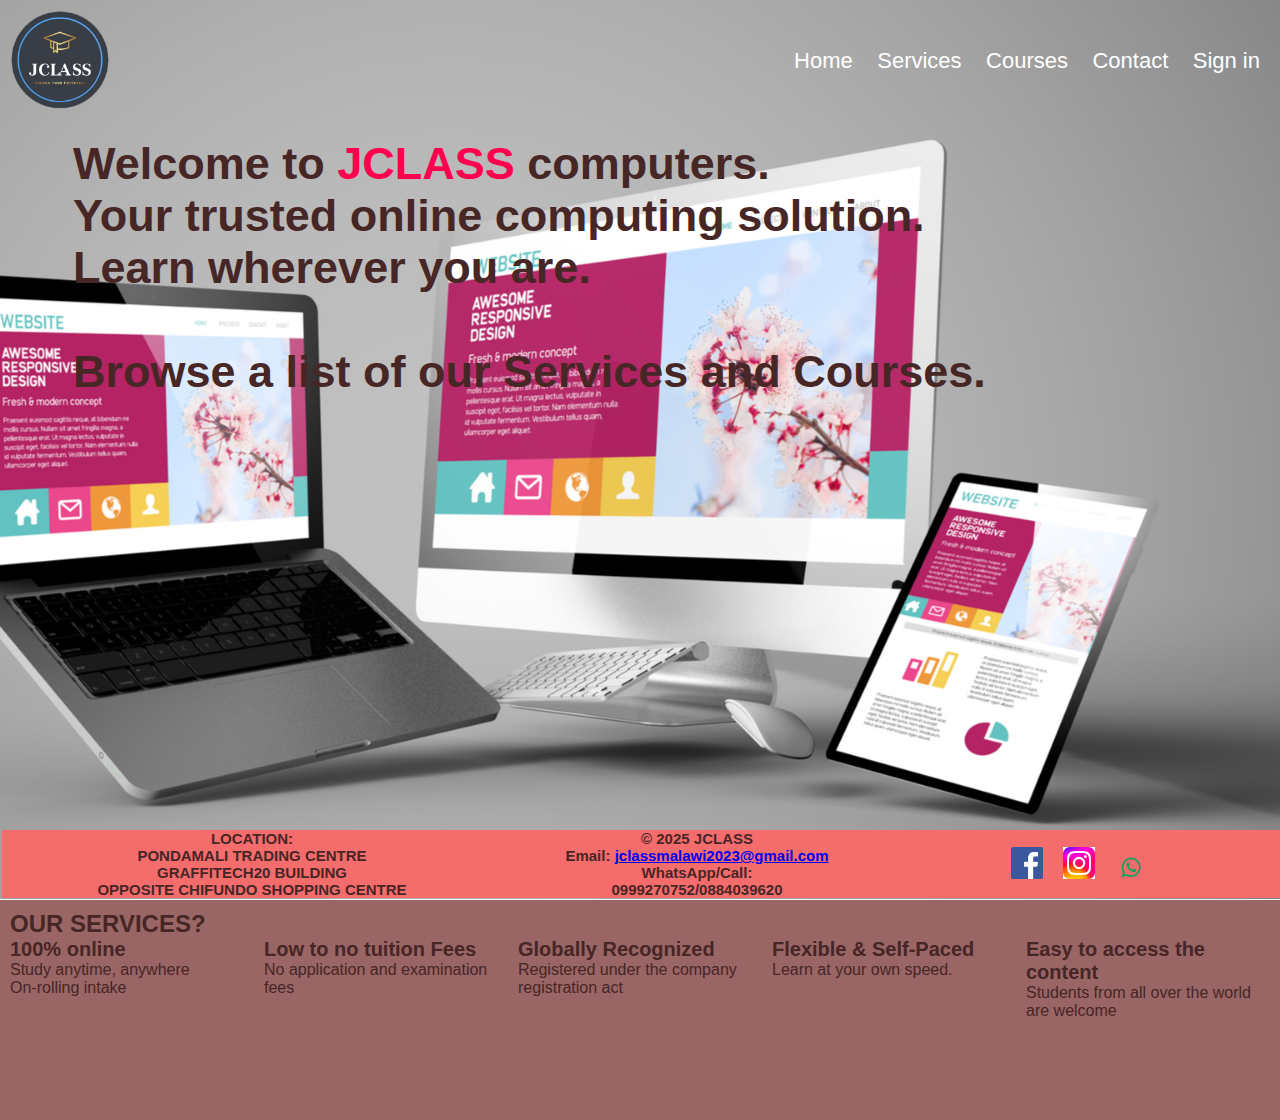
<file: index.html>
<!DOCTYPE html>
<html lang="eng">
<head>
  <meta charset="UTF-8">
  <meta http-euiv="X-UA-compatible" content="IE=ege">
  <meta name="viewpoint" content="width=device-width, initial-scale=1.0">
  <title>Personal Portfolio for JCLASS</title>
  <link rel="stylesheet" href="index.css">

</head>
<body>
<div id="header">
  <div class="container">
    <nav>
      <a href="index.html">
      <img src="images/jclass.png" class="logo"></a>
      <ul>
        <li><a href="index.html">Home</a></li>
        
        <li><a href="services.html">Services</a></li>
        <li><a href="courses.html">Courses</a></li>
        <li><a href="contact.html">Contact</a></li>
        <li><a href="signin.html">Sign in</a></li>
      </ul>
    </nav>
    <div class="header-text">
      <h1>Welcome to <span>JCLASS</span> computers. </br> 
        Your trusted online computing solution.</br>
        Learn wherever you are.</br>
        </br><p>Browse a list of our Services and Courses.</p>
      </h1>

    </div>
  </div>
</div>

<section class="our-services">
    <div class="container">
        <h2>OUR SERVICES?</h2>
        <div class="feature-grid">
            <div class="feature-card">
                <h3>100% online </h3>
                <p>Study anytime, anywhere </br> On-rolling intake</p>
          </div>
            <div class="feature-card">
                <h3>Low to no tuition Fees</h3>
                <p>No application and examination fees</p>
            </div>
            <div class="feature-card">
                <h3>Globally Recognized</h3>
                <p>Registered under the company registration act</p>
            </div>
            <div class="feature-card">
                <h3>Flexible & Self-Paced</h3>
                <p>Learn at your own speed.</p>
            </div>
            <div class="feature-card">
                <h3>Easy to access the content</h3>
                <p>Students from all over the world are welcome</p>
            </div>
        </div>
    </div>
    </section>

    <footer>
  <div class="index-footer">
    <div class="location">
      <p>LOCATION:
      </br>PONDAMALI TRADING CENTRE
    </br>GRAFFITECH20 BUILDING
      </br>OPPOSITE CHIFUNDO SHOPPING CENTRE</p>
    </div>

    <div class="contact">
      <p>&copy 2025 JCLASS</p>
      <p>Email: <a href="mailto:jclassmalawi2023@gmail.com">jclassmalawi2023@gmail.com</a></P>
      <p>WhatsApp/Call: </br>0999270752/0884039620</p>
    </div>

    <div class="social-media">
        <a href="https://facebook.com/" target="_blank" title="Facebook">
          <img src="images/facebook.png" alt="Facebook">
        </a>
        <a href="https://instagram.com/" target="_blank" title="Instagram">
          <img src="images/instagram.jpeg" alt="Instagram">
        </a>
        <a href="https://wa.me/265999270752" target="_blank" title="WhatsApp">
          <img src="images/whatsapp.png" alt="WhatsApp">
        </a>
      </div>
  </div>
</footer>
</body>

</html>
</file>
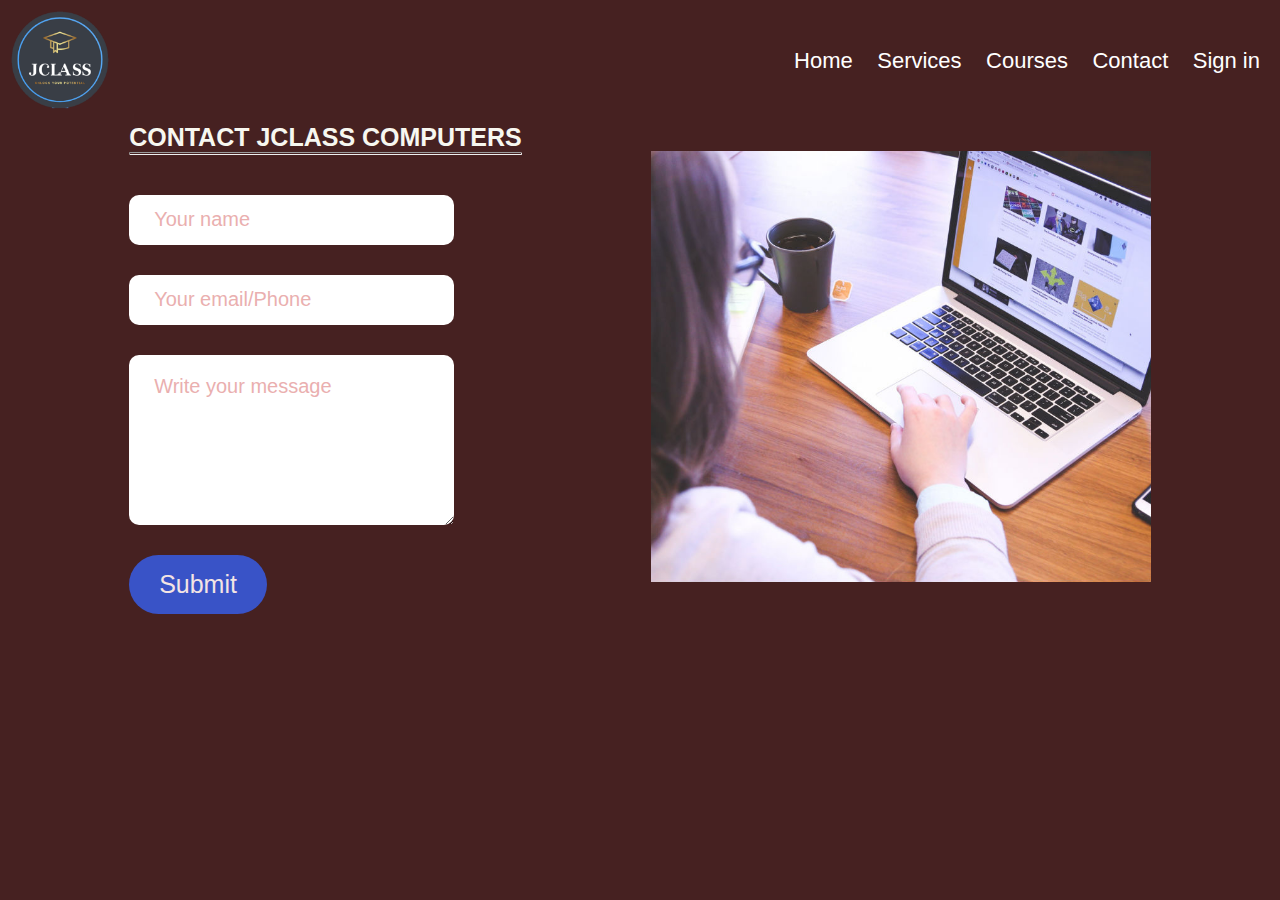
<file: contact.html>
<!DOCTYPE html>
<html lang="eng">
<head>
  <meta charset="UTF-8">
  <meta http-euiv="X-UA-compatible" content="IE=ege">
  <meta name="viewpoint" content="width=device-width, initial-scale=1.0">
  <title>Personal Portfolio for JCLASS</title>
  <link rel="stylesheet" href="contact.css">

</head>
<body>
<div id="header">
  <div class="container">
    <nav>
      <a href="index.html">
      <img src="images/jclass.png" class="logo"></a>
      <ul>
        <li><a href="index.html">Home</a></li>
        <li><a href="services.html">Services</a></li>
        <li><a href="courses.html">Courses</a></li>
        <li><a href="contact.html">Contact</a></li>
        <li><a href="signin.html">Sign in</a></li>
      </ul>
    </nav>
  </div>
</div>

<div class="contact-details">
  <form action="https://formsubmit.co/5a1fc20547fa49f9110902e9e44b8e73" method="post" class="contact-left">
  <div class ="contact-left-title">
  <h2> CONTACT JCLASS COMPUTERS</h2>
<hr>
</div>
<input type="text" name="name" placeholder="Your name" class="contact-inputs" required>
<input type="text" name="phonenumber" placeholder="Your email/Phone" class="contact-inputs" required>
<textarea name="message" placeholder="Write your message" class="contact-inputs" required></textarea>
<button type="submit">Submit</button>
</form>
<div class="contact-right">
<img src="images/coverpage2.jpg">
</div>
</div>
</body>
</html>
</file>
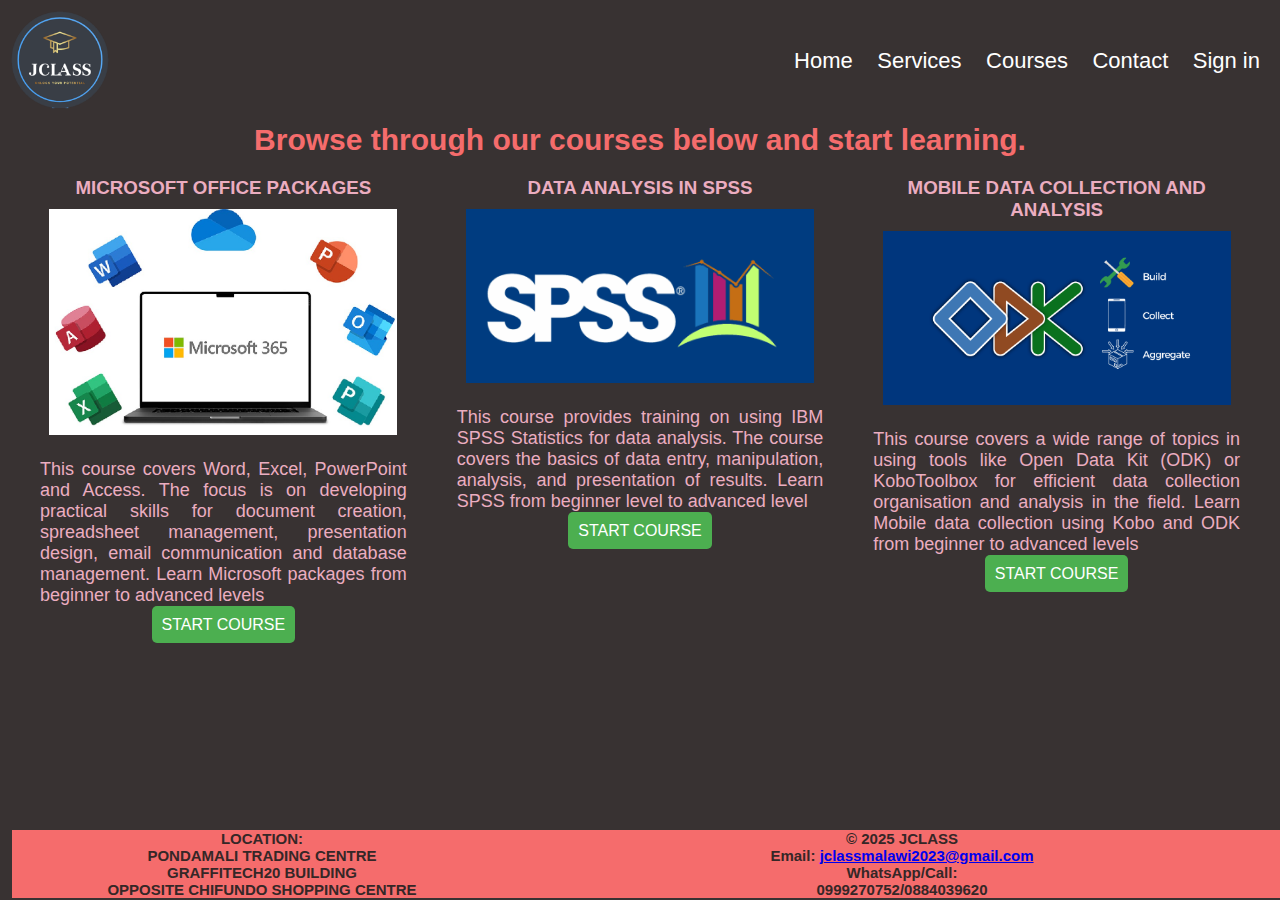
<file: courses.html>
<!DOCTYPE html>
<html lang="eng">
<head>
  <meta charset="UTF-8">
  <meta http-euiv="X-UA-compatible" content="IE=ege">
  <meta name="viewpoint" content="width=device-width, initial-scale=1.0">
  <title>Personal Portfolio for JCLASS</title>
  <link rel="stylesheet" href="courses.css">

</head>
<body>
<div id="header">
  <div class="container">
    <nav>
      <a href="index.html">
      <img src="images/jclass.png" class="logo"></a>
      <ul>
        <li><a href="index.html">Home</a></li>
        <li><a href="services.html">Services</a></li>
        <li><a href="courses.html">Courses</a></li>
        <li><a href="contact.html">Contact</a></li>
         <li><a href="signin.html">Sign in</a></li>
      </ul>
    </nav>
  
  <h1 class="courses-page">Browse through our courses below and start learning.</h1>
<div class="courses-outline">

  <div class="microsoft-courses">
    <h3>MICROSOFT OFFICE PACKAGES</h3>
    <img src="images/microsoft-thumbnail.png" class="course-thumbnail">
    <p class="course-description">This course covers Word, Excel, PowerPoint and Access. 
      The focus is on developing practical skills for document creation, spreadsheet management, 
      presentation design, email communication and database management. 
      Learn Microsoft packages from beginner to advanced levels</p>
      <a href="courses/microsoft.html" class="buttons">START COURSE</a>
  </div>
  <div class="microsoft-courses">
    <h3>DATA ANALYSIS IN SPSS</h3>
    <img src="images/spss-thumbnail.png">
    <p class="course-description">This course provides training on using IBM SPSS Statistics for data analysis. 
      The course covers the basics of data entry, manipulation, analysis, and presentation of results.
      Learn SPSS from beginner level to advanced level</p>
      <a href="courses/spss.html" class="buttons">START COURSE</a>
  </div>
  <div class="microsoft-courses">
    <h3>MOBILE DATA COLLECTION AND ANALYSIS</h3>
    <img src="images/mobile-thumbnail.png" class="course-thumbnail">
    <p class="course-description">This course covers a wide range of topics in using tools like Open Data Kit (ODK) 
      or KoboToolbox for efficient data collection organisation and analysis in the field. 
      Learn Mobile data collection using Kobo and ODK from beginner to advanced levels</p>
    <a href="courses/mobile.html" class="buttons">START COURSE</a>
  </div>
  
</div>


    <footer>
<div class="courses-footer">
  <div class="location">
    <p>LOCATION:
    </br>PONDAMALI TRADING CENTRE
  </br>GRAFFITECH20 BUILDING
    </br>OPPOSITE CHIFUNDO SHOPPING CENTRE</p>
  </div>
  <div class="contact">
  <p>&copy 2025 JCLASS</p>
  <p>Email: <a href="mailto:jclassmalawi2023@gmail.com">jclassmalawi2023@gmail.com</a></P>
  <p>WhatsApp/Call: </br>0999270752/0884039620</p>
</div>

</div>
</footer>
<script>
  // Select all course buttons
  document.querySelectorAll('.buttons').forEach(function(btn) {
    btn.addEventListener('click', function(e) {
      if(localStorage.getItem('signedIn') !== 'true') {
        e.preventDefault();
        window.location.href = "signin.html";
      }
      // If signed in, allow normal navigation
    });
  });
</script>
</body>
</html>
</file>
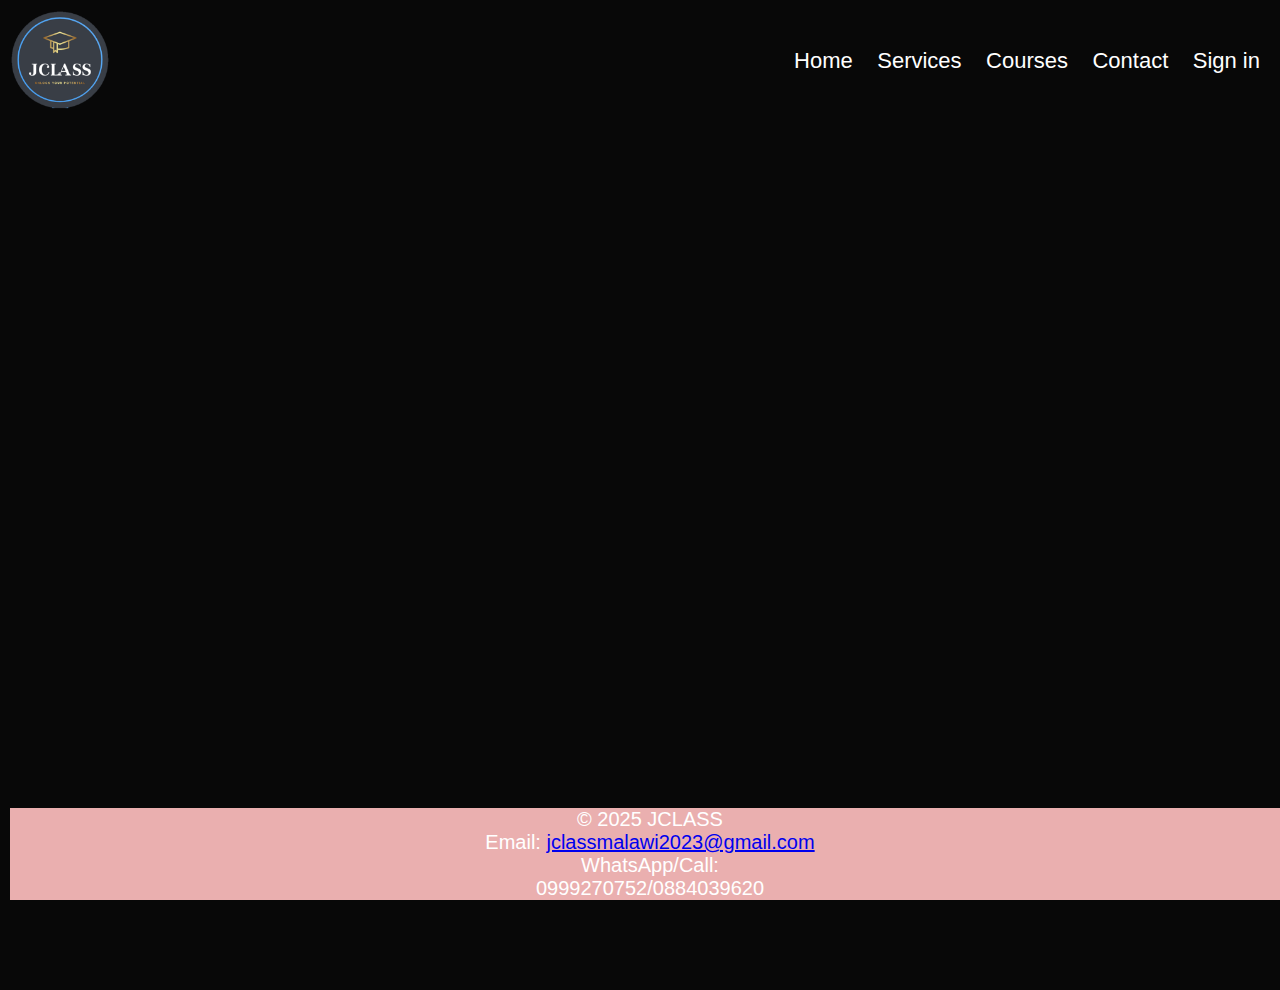
<file: services.html>
<!DOCTYPE html>
<html lang="eng">
<head>
  <meta charset="UTF-8">
  <meta http-euiv="X-UA-compatible" content="IE=ege">
  <meta name="viewpoint" content="width=device-width, initial-scale=1.0">
  <title>Personal Portfolio for JCLASS</title>
  <link rel="stylesheet" href="services.css">

</head>
<body>
<div id="header">
  <div class="container">
    <nav>
      <a href="index.html">
      <img src="images/jclass.png" class="logo"></a>
      <ul>
        <li><a href="index.html">Home</a></li>
        <li><a href="services.html">Services</a></li>
        <li><a href="courses.html">Courses</a></li>
        <li><a href="contact.html">Contact</a></li>
         <li><a href="signin.html">Sign in</a></li>
      </ul>
    </nav>

    <footer>
<div class="footer">
  <p>&copy 2025 JCLASS</p>
  <p>Email: <a href="mailto:jclassmalawi2023@gmail.com">jclassmalawi2023@gmail.com</a></P>
  <p>WhatsApp/Call: </br>0999270752/0884039620</p>
</div>
</footer>
</file>
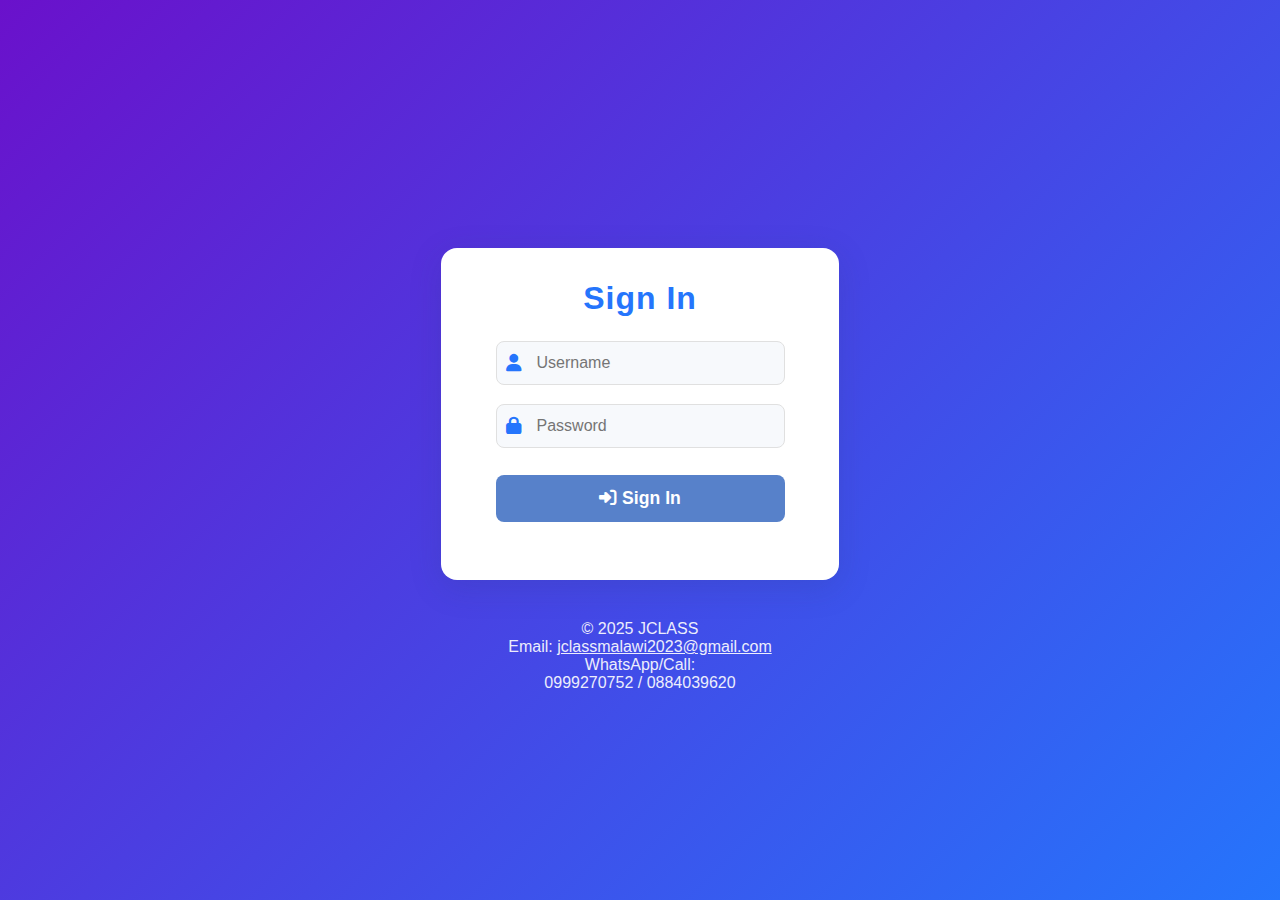
<file: signin.html>
<!DOCTYPE html>
<html lang="en">
<head>
  <meta charset="UTF-8">
  <meta http-equiv="X-UA-Compatible" content="IE=edge">
  <meta name="viewport" content="width=device-width, initial-scale=1.0">
  <title>Sign In | JCLASS Portfolio</title>
  <link rel="stylesheet" href="signin.css">
  <!-- Google Fonts for modern look -->
  <link href="https://fonts.googleapis.com/css2?family=Roboto:wght@400;700&display=swap" rel="stylesheet">
  <!-- Font Awesome for icons -->
  <link rel="stylesheet" href="https://cdnjs.cloudflare.com/ajax/libs/font-awesome/6.4.2/css/all.min.css">
  
</head>
<body>
  <div class="signin-container">
    <h2>Sign In</h2>
    <form id="signinForm">
      <div class="signin-form-group">
        <i class="fa fa-user"></i>
        <input type="text" id="username" placeholder="Username" required>
      </div>
      <div class="signin-form-group">
        <i class="fa fa-lock"></i>
        <input type="password" id="password" placeholder="Password" required>
      </div>
      <button type="submit"><i class="fa fa-sign-in-alt"></i> Sign In</button>
    </form>
    <p id="errorMsg"></p>
  </div>
  <div class="footer">
    <p>&copy; 2025 JCLASS</p>
    <p>Email: <a href="mailto:jclassmalawi2023@gmail.com">jclassmalawi2023@gmail.com</a></p>
    <p>WhatsApp/Call: <br>0999270752 / 0884039620</p>
  </div>
  <script>
    document.getElementById('signinForm').onsubmit = function(e) {
      e.preventDefault();
      const username = document.getElementById('username').value;
      const password = document.getElementById('password').value;
      if(username === "user" && password === "pass123") {
        localStorage.setItem('signedIn', 'true');
        window.location.href = "courses.html";
      } else {
        document.getElementById('errorMsg').textContent = "Invalid credentials!";
      }
    }
  </script>
</body>
</html>
</file>
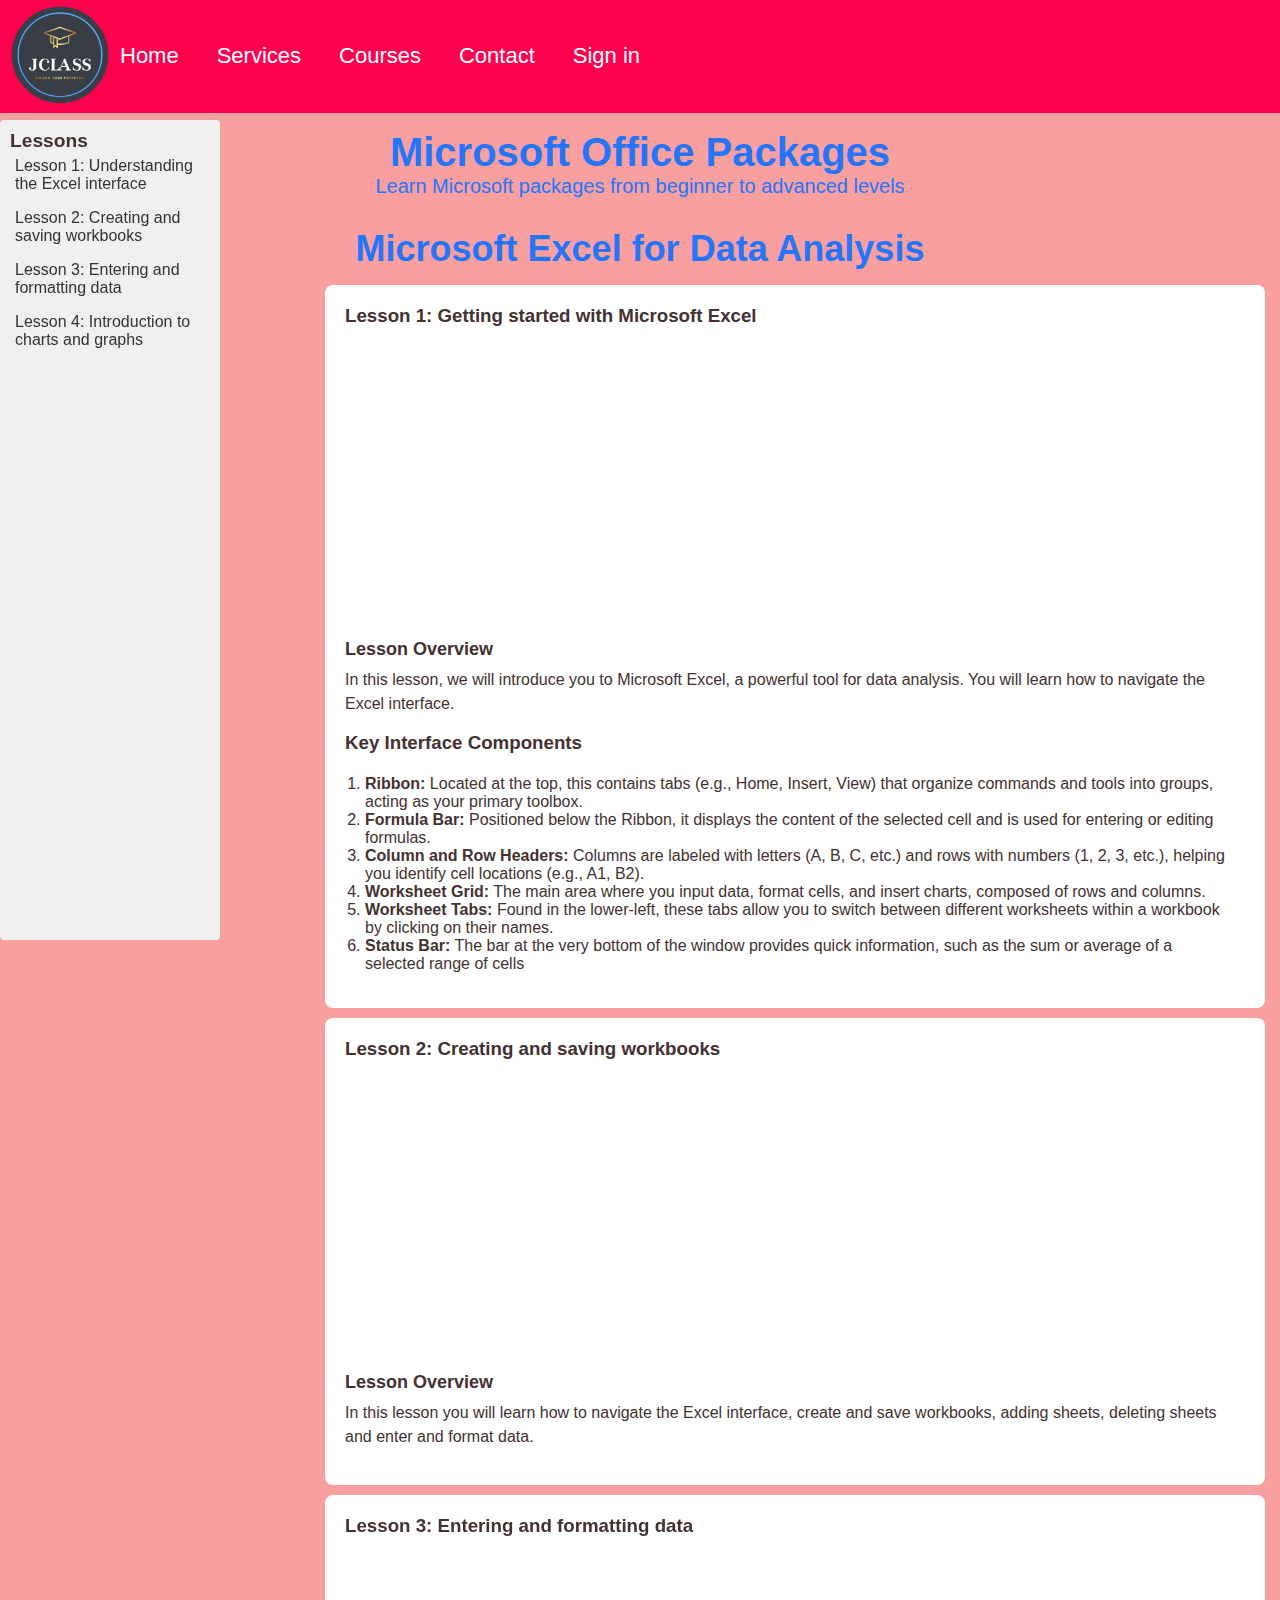
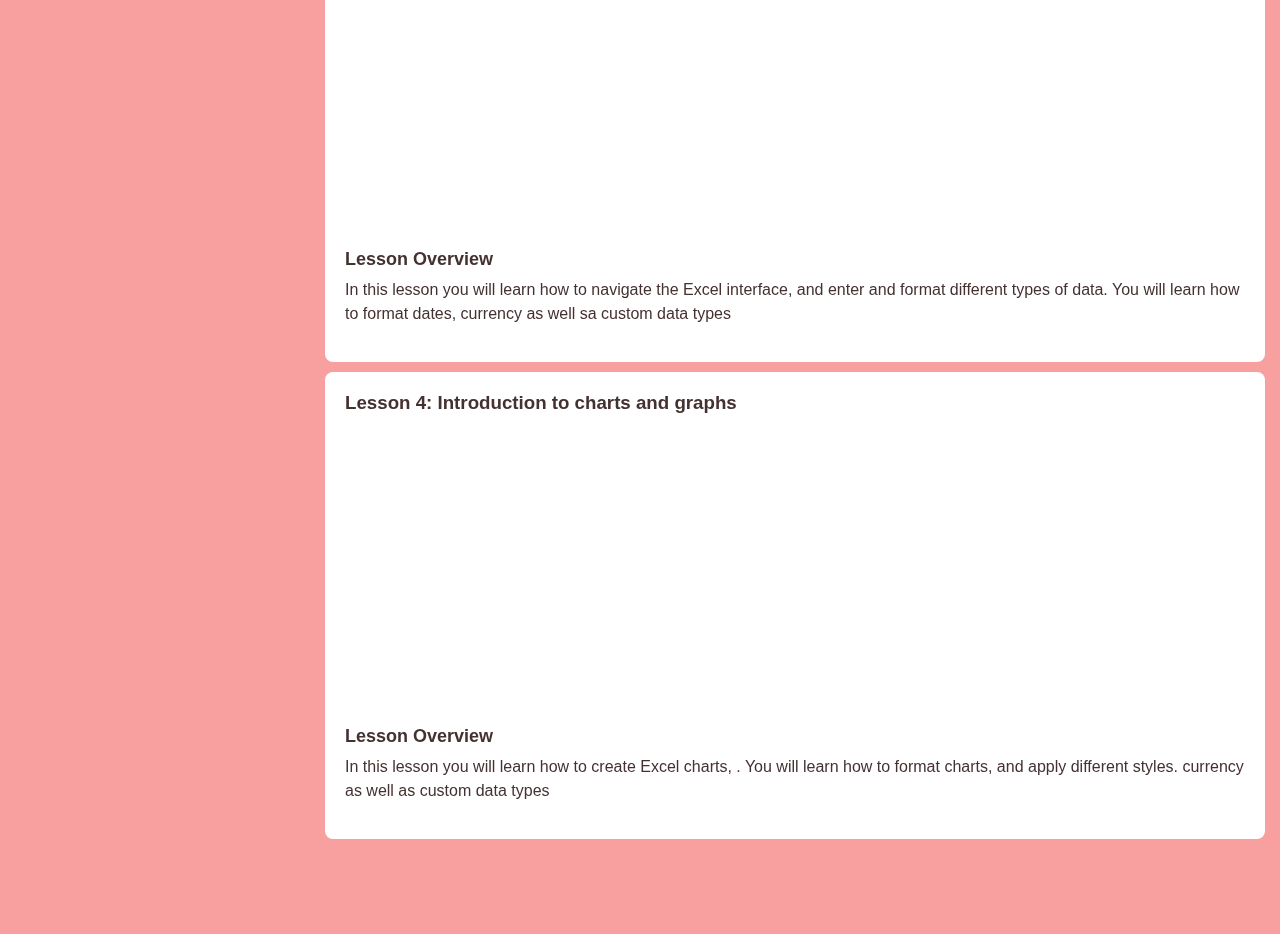
<file: courses/courses/microsoft.html>
<!DOCTYPE html>
<html lang="eng">
<head>
  <meta charset="UTF-8">
  <meta http-euiv="X-UA-compatible" content="IE=ege">
  <meta name="viewpoint" content="width=device-width, initial-scale=1.0">
  <title>Personal Portfolio for JCLASS</title>
  <link rel="stylesheet" href="microsoft.css">
  <!-- Add Font Awesome for hamburger icon -->
  <link rel="stylesheet" href="https://cdnjs.cloudflare.com/ajax/libs/font-awesome/6.4.2/css/all.min.css">
</head>

<body>
<div id="header">
  <div class="container">
    <nav>
      <a href="../index.html">
        <img src="../images/jclass.png" class="logo">
      </a>

      <!-- Hamburger icon -->
      <span class="hamburger" id="hamburger-menu">
        <i class="fa fa-bars"></i>
      </span>
      <ul id="nav-links">
        <li><a href="../index.html">Home</a></li>
        <li><a href="../services.html">Services</a></li>
        <li><a href="../courses.html">Courses</a></li>
        <li><a href="../contact.html">Contact</a></li>
        <li><a href="../signin.html">Sign in</a></li>
      </ul>
    </nav>
  </div>
</div>
  <div class="course-header">
    <h1 class="course-title">Microsoft Office Packages</h1>
    <p class="course-subtitle">Learn Microsoft packages from beginner to advanced levels</p>
  </div>

  <div class="courses-page">
    <h1>Microsoft Excel for Data Analysis</h1>
  </div>

  <div class="lesson-layout">
    <aside class="sidebar">
      <h3>Lessons</h3>
    <ul>
      <li><a href="#">Lesson 1: Understanding the Excel interface</a></li>
      <li><a href="#">Lesson 2: Creating and saving workbooks</a></li>
      <li><a href="#">Lesson 3: Entering and formatting data</a></li>
      <li><a href="#">Lesson 4: Introduction to charts and graphs</a></li>
    </ul>
  </aside>
  <main class="lesson-content">
    <div class="lesson_outline">
      <h3>Lesson 1: Getting started with Microsoft Excel</h3>
      <iframe width="600" height="300" src="https://www.youtube.com/embed/WViizpq0iiA" 
        title="YouTube video player" frameborder="0" allowfullscreen></iframe>
      <h4>Lesson Overview</h4>
      <p>In this lesson, we will introduce you to Microsoft Excel, a powerful tool for data analysis. 
        You will learn how to navigate the Excel interface.</p>
      <p><h3>Key Interface Components</h3></p>
      <ol>
        <li><strong>Ribbon:</strong> Located at the top, this contains tabs (e.g., Home, Insert, View) 
          that organize commands and tools into groups, acting as your primary toolbox.</li>
        <li><strong>Formula Bar:</strong> Positioned below the Ribbon, it displays the content of the selected cell 
          and is used for entering or editing formulas.</li>
        <li><strong>Column and Row Headers:</strong> Columns are labeled with letters (A, B, C, etc.) 
          and rows with numbers (1, 2, 3, etc.), helping you identify cell locations (e.g., A1, B2).</li>
        <li><strong>Worksheet Grid:</strong> The main area where you input data, format cells, 
          and insert charts, composed of rows and columns.</li>
        <li><strong>Worksheet Tabs:</strong> Found in the lower-left, these tabs allow you to switch 
          between different worksheets within a workbook by clicking on their names.</li>
        <li><strong>Status Bar:</strong> The bar at the very bottom of the window provides quick information, 
          such as the sum or average of a selected range of cells</li>
      </ol>
    </div>
  </main>

  <main class="lesson-content">
    <div class="lesson_outline">
      <h3>Lesson 2: Creating and saving workbooks</h3>
      <iframe width="600" height="300" src="https://www.youtube.com/embed/WViizpq0iiA" 
        title="YouTube video player" frameborder="0" allowfullscreen></iframe>
      <h4>Lesson Overview</h4>
      <p> In this lesson you will learn how to navigate the Excel interface, create and save workbooks, 
        adding sheets, deleting sheets and enter and format data.</p>
    </div>
  </main>

  <main class="lesson-content">
    <div class="lesson_outline">
      <h3>Lesson 3: Entering and formatting data</h3>
      <iframe width="600" height="300" src="https://www.youtube.com/embed/WViizpq0iiA" 
        title="YouTube video player" frameborder="0" allowfullscreen></iframe>
      <h4>Lesson Overview</h4>
      <p> In this lesson you will learn how to navigate the Excel interface, 
        and enter and format different types of data. You will learn how to format dates, 
        currency as well sa custom data types</p>
    </div>
  </main>

  <main class="lesson-content">
    <div class="lesson_outline">
      <h3>Lesson 4: Introduction to charts and graphs</h3>
      <iframe width="600" height="300" src="https://www.youtube.com/embed/WViizpq0iiA" 
        title="YouTube video player" frameborder="0" allowfullscreen></iframe>
      <h4>Lesson Overview</h4>
      <p> In this lesson you will learn how to create Excel charts, 
        . You will learn how to format charts, and apply different styles.
        currency as well as custom data types</p>
    </div>
  </main>

</div>

<script>
  // Hamburger menu toggle
  const hamburger = document.getElementById('hamburger-menu');
  const navLinks = document.getElementById('nav-links');
  hamburger.onclick = function() {
    navLinks.classList.toggle('show');
  };
  // Optional: Hide menu when a link is clicked (for mobile)
  document.querySelectorAll('#nav-links a').forEach(link => {
    link.onclick = () => navLinks.classList.remove('show');
  });
</script>
</body>
</html>
</file>
<file: index.css>
*{
  margin:0;
  padding:0;
  box-sizing:borer-box;
  font-family: Arial, Helvetica, sans-serif;
}
body{
  background:#996565;
  color: rgb(71, 38, 38);
  padding-bottom: 70px;
  margin-bottom: 20px;
}
#header{
background-image:url(images/coverpage.jpg);
width: 100%;
height:100vh;
background-size:cover;
background-position:top right;
}
.container{
  padding:10px 10px;
}
nav{
  display:flex;
  align-items: center;
  justify-content: space-between;
  flex-wrap: wrap;
}
.logo{
  width:100px;
}
nav ul li{
  display: inline-block;
  list-style: none;
  margin:10px 10px;
}
nav ul li a{
  color: white;
  text-decoration: none;
  font-size: 22px;
  position:relative;
}
nav ul li a::after{
  content:'';
  width:0;
  height:2px;
  background: #ff004f;
  position: absolute;
  left:0;
  bottom:-6px;
  transition: 0.4s;
}
nav ul li a:hover::after{
  width:100%;
}
.header-text{
  margin-top: 2%;
  font-size: 30px;
  padding-left: 5%;
 
}
.header-text h1{
margin-top: 5px;
font-size: 45px;
}
.header-text h1 span{
  color:#ff004f;
}
.feature-grid{
  display:grid;
  grid-template-columns: 1fr 1fr 1fr 1fr 1fr;
  gap: 10px;
}
.why-us .feature-card {
    background-color: #f5ecec;
    padding: 10px;
    border-radius: 4px;
    box-shadow: 0 2px 10px rgba(0, 0, 0, 0.1);
    text-align: center;
}
.why-us .container h2{
  margin:10px;
  font-size: 50px;
  text-align:center;
  color:aquamarine;
}
.feature-card h3{
font-size:20px;

}
.index-footer{
  background-color: #f56c6c;
  text-align: center;
  position: fixed;
  bottom:0px;
  width:100%;
  height:fit-content;
  display:grid;
  grid-template-columns: 500px 1fr 1fr;
  align-items: center;
  justify-content: space-between;
  font-size:15px;
  font-weight: bold;
  margin:2px;
  
}
.footer a{
  text-decoration: none;
}
.footer p{
  font-weight:bold;
}
.contact-details{
  height: 100vh;
  display:flex;
  align-items: center;
  justify-content: space-evenly;
}

.social-media a img{
width:32px;
margin-right:8px;
background: transparent;
}

.social-media img{
width:20px;
margin-right:8px;
background: transparent;
}

.social-media a{
text-decoration: none;
margin-right:8px;
color: white;
font-weight: bold;
}
</file>
<file: contact.css>
*{
  margin:0;
  padding:0;
  box-sizing:borer-box;
  font-family: Arial, Helvetica, sans-serif;
}
body{
  background:#462121;
  color: white;
  padding-bottom: 70px;
  margin-bottom: 20px;
}
#header{
background-color:#462121;
width: 100%;
}
.container{
  padding:10px 10px;
}
nav{
  display:flex;
  align-items: center;
  justify-content: space-between;
  flex-wrap: wrap;
}
.logo{
  width:100px;
}
nav ul li{
  display: inline-block;
  list-style: none;
  margin:10px 10px;
}
nav ul li a{
  color: white;
  text-decoration: none;
  font-size: 22px;
  position:relative;
}
nav ul li a::after{
  content:'';
  width:0;
  height:2px;
  background: #ff004f;
  position: absolute;
  left:0;
  bottom:-6px;
  transition: 0.4s;
}
nav ul li a:hover::after{
  width:100%;
}
.footer{
  background-color: #eaafaf;
  text-align: center;
  position: fixed;
  bottom:0px;
  width:100%;
  height:fit-content;
  font-size:20px;
  margin:0px;
  display:grid;
  grid-template-columns: 1fr 1r 1fr;
}
.contact-details{
  display:flex;
  align-items: center;
  justify-content: space-evenly;
}
.contact-left{
  display: flex;
  flex-direction: column;
  align-items: start;
  gap: 30px;
}
.contact-left-title h2{
  font-weight: bold;
  color:rgb(247, 247, 240);
  font-size: 25px;
}
  .contact-left-title hr{
    height:1px;
    margin-bottom: 10px;
    border-radius: 2px;
  }
.contact-inputs{
  width:300px;
  height:50px;
  border:none;
  outline:none;
  padding-left:25px;
  font-size:20px;
  color:#665;
  border-radius: 10px;
}
.contact-left textarea{
  height: 150px;
  border-radius: 10px;
  padding-top: 20px;
}
.contact-inputs:hover{
  border:1px solid #8734e7;
}
.contact-inputs:focus{
  border:1px solid #3953c7;
  color:#080808;
}
.contact-inputs::placeholder{
  color:#eaafaf;
  font-size:20px;
}
.contact-left button{
  display:flex;
  align-items:center;
  padding:15px 30px;
  font-size:25px;
  color:#f3e4e4;
  gap:10px;
  border:none;
  border-radius:30px;
  cursor: pointer;
  background-color: #3953c7;
}
.contact-left button:hover{
  background-color: #052fee;
  transition: 0.2s;
  color: rgb(243, 243, 236);
}
.contact-right img{
  width:500px;

}
@media (max-width:800px){
  .contact-inputs{
    width:80vh;
  }
  .contact-right{
    display:none;
  }
}
</file>
<file: courses.css>
*{
  margin:0;
  padding:0;
  box-sizing:borer-box;
  font-family: Arial, Helvetica, sans-serif;
}
body{
  background:#383232;
  color: rgb(53, 39, 39);
  padding-bottom: 70px;
  margin-bottom: 20px;
}

.container{
  padding:10px 10px;
}
nav{
  display:flex;
  align-items: center;
  justify-content: space-between;
  flex-wrap: wrap;
}
.logo{
  width:100px;
}
nav ul li{
  display: inline-block;
  list-style: none;
  margin:10px 10px;
}
nav ul li a{
  color: white;
  text-decoration: none;
  font-size: 22px;
  position:relative;
}
nav ul li a::after{
  content:'';
  width:0;
  height:2px;
  background: #ff004f;
  position: absolute;
  left:0;
  bottom:-6px;
  transition: 0.4s;
}
nav ul li a:hover::after{
  width:100%;

}
.courses-footer{
  background-color: #f56c6c;
  text-align: center;
  position: fixed;
  bottom:0px;
  width:100%;
  height:fit-content;
  display:grid;
  grid-template-columns: 500px 1fr;
  align-items: center;
  justify-content: space-between;
  font-size:15px;
  font-weight: bold;
  margin:2px;
}
.courses-outline{
  display: grid;
  grid-template-columns: 1fr 1fr 1fr;
  gap:10px;
  margin:10px;
}
.courses-page{
font-size: 30px;
text-align:center;
margin:10px;
color:#f56c6c;
}
.course-title{
color:rgb(240, 206, 206);
font-size:18px;
}
.microsoft-courses img{
  width:90%;
  height:auto;
  object-fit:fill;
  object-position: center;
  padding:10px;
  
}
.microsoft-courses p{
  margin: 10px;
  color: #ebadc0;
  text-align: justify;
  font-size: 18px;
}
.microsoft-courses h3{
  text-align: center;
  color:#ebadc0;
}
.microsoft-courses {
  margin: 10px;
  background-color:transparent;
  border-radius: 20px;
  bottom: 0px;
  text-align: center;
}

.microsoft-courses a{
  background-color: #4CAF50;
  border: none;
  color: white;
  padding: 10px 10px;
  text-align: center;
  text-decoration: none;
  font-size: 16px;
  margin: 10px;
  cursor: pointer;
  border-radius: 5px;
}
.microsoft-courses a:hover{
  border:2px solid #f0cad6;
  transition: 0.05s;

}
</file>
<file: services.css>
*{
  margin:0;
  padding:0;
  box-sizing:borer-box;
  font-family: Arial, Helvetica, sans-serif;
}
body{
  background:#080808;
  color: white;
  padding-bottom: 70px;
  margin-bottom: 20px;
}
#header{
background-color:#080808;
width: 100%;
height:100vh;
background-size:cover;
background-position:top;
}
.container{
  padding:10px 10px;
}
nav{
  display:flex;
  align-items: center;
  justify-content: space-between;
  flex-wrap: wrap;
}
.logo{
  width:100px;
}
nav ul li{
  display: inline-block;
  list-style: none;
  margin:10px 10px;
}
nav ul li a{
  color: white;
  text-decoration: none;
  font-size: 22px;
  position:relative;
}
nav ul li a::after{
  content:'';
  width:0;
  height:2px;
  background: #ff004f;
  position: absolute;
  left:0;
  bottom:-6px;
  transition: 0.4s;
}
nav ul li a:hover::after{
  width:100%;
}
.header-text{
  margin-top: 10%;
  font-size: 30px;
  padding-left: 5%;
 
}
.header-text h1{
margin-top: 20px;
font-size: 50px;
}
.header-text h1 span{
  color:#ff004f;
}
.feature-grid{
  display:grid;
  grid-template-columns: 1fr 1fr 1fr 1fr 1fr;
  gap: 10px;
}
.why-us .feature-card {
    background-color: #f58585;
    padding: 10px;
    border-radius: 4px;
    box-shadow: 0 2px 10px rgba(0, 0, 0, 0.1);
    text-align: center;
}
.why-us .container h2{
  margin:10px;
  font-size: 30px;
  text-align:center;
  color:aquamarine;
}
.feature-card h3{
font-size:20px;

}
.footer{
  background-color: #eaafaf;
  text-align: center;
  position: fixed;
  bottom:0px;
  width:100%;
  height:fit-content;
  font-size:20px;
  margin:0px;
  display:grid;
  grid-template-columns: 1fr 1r 1fr;
}
.contact-details{
  height: 100vh;
  display:flex;
  align-items: center;
  justify-content: space-evenly;
}
.contact-left{
  display: flex;
  flex-direction: column;
  align-items: start;
  gap: 30px;
}
.contact-left-title h2{
  font-weight: 600;
  color:rgb(94, 94, 64);
  font-size: 30px;
}
  .contact-left-title hr{
    height:2px;
    margin-bottom: 10px;
    border-radius: 5px;
  }
.contact-inputs{
  width:300px;
  height:50px;
  border:none;
  outline:none;
  padding-left:25px;
  font-size:20;
  color:#665;
  border-radius: 40px;
}
.contact-left textarea{
  height: 150px;
  border-radius: 20px;
  padding-top: 20px;
}
.contact-inputs:hover{
  border:1px solid #ff004f;
}
.contact-inputs:focus{
  border:1px solid #3953c7;
}
.contact-inputs::placeholder{
  color:#eaafaf;
  font-size:20px;
}
.contact-left button{
  display:flex;
  align-items:center;
  padding:15px 30px;
  font-size:25px;
  color:#9e4e4e;
  gap:10px;
  border:none;
  border-radius:30px;
  cursor: pointer;
}
.contact-right img{
  width:700px;

}
@media (max-width:800px){
  .contact-inputs{
    width:80vh;
  }
  .contact-right{
    display:none;
  }
}
</file>
<file: signin.css>
*{
  margin:0;
  padding:0;
  box-sizing:borer-box;
  font-family: Arial, Helvetica, sans-serif;
}
    body {
      box-sizing: border-box;
      margin: 0;
      padding: 0;
      font-family: 'Roboto', Arial, sans-serif;
      background: linear-gradient(135deg, #6a11cb 0%, #2575fc 100%);
      min-height: 100vh;
      display: flex;
      flex-direction: column;
      align-items: center;
      justify-content: center;
    }
    .signin-container {
      background: #fff;
      padding: 2rem 1.5rem;
      border-radius: 16px;
      box-shadow: 0 8px 32px rgba(40, 60, 120, 0.18);
      max-width: 350px;
      width: 100%;
      margin-top: 40px;
      display: flex;
      flex-direction: column;
      align-items: center;
    }
    .signin-container h2 {
      margin-bottom: 1.5rem;
      color: #2575fc;
      font-weight: 700;
      font-size: 2rem;
      letter-spacing: 1px;
    }
    .signin-form-group {
      width: 100%;
      margin-bottom: 1.2rem;
      position: relative;
    }
    .signin-form-group input {
      width: 100%;
      padding: 0.75rem 2.5rem 0.75rem 2.5rem;
      border: 1px solid #e0e0e0;
      border-radius: 8px;
      font-size: 1rem;
      background: #f7f9fc;
      transition: border-color 0.2s;
      box-sizing: border-box;
    }
    .signin-form-group input:focus {
      border-color: #2575fc;
      outline: none;
    }
    .signin-form-group .fa {
      position: absolute;
      left: 10px;
      top: 50%;
      transform: translateY(-50%);
      color: #2575fc;
      font-size: 1.1rem;
    }
    .signin-container button {
      width: 100%;
      padding: 0.8rem;
      background: #5781ca;
      color: #fff;
      border: none;
      border-radius: 8px;
      font-size: 1.1rem;
      font-weight: 700;
      cursor: pointer;
      margin-top: 0.5rem;
      transition: background 0.2s;
    }
    .signin-container button:hover {
      background: #6a11cb;
    }
    #errorMsg {
      color: #e74c3c;
      margin-top: 0.5rem;
      font-size: 0.95rem;
      min-height: 1.2em;
      text-align: center;
    }
    .footer {
      margin-top: 40px;
      color: #fff;
      text-align: center;
      font-size: 1rem;
      opacity: 0.9;
    }
    .footer a {
      color: #fff;
      text-decoration: underline;
    }
    @media (max-width: 500px) {
      .signin-container {
        padding: 1.2rem 0.5rem;
        max-width: 95vw;
      }
      .footer {
        font-size: 0.95rem;
      }
    }
</file>
<file: courses/courses/microsoft.css>
*{
  margin:0;
  padding:0;
  box-sizing:borer-box;
  font-family: Arial, Helvetica, sans-serif;
}
body{
  background:#f89f9f;
  color: rgb(68, 49, 49);
  padding-bottom: 70px;
  margin-bottom: 20px;
}
#header{
background-color:#f1cfcf;
width: 100%;
height:auto;
background-size:cover;
background-position:top;
}
.container{
  padding:5px 10px;
  top:0px;
  position:fixed;
  display: flex;
  width: 100%;
  background: #ff004f;
}

.course-header{
  font-size: 20px;
  color: #2575fc;
  padding: 10px 0;
  text-align: center;
  margin-top:120px;
}
.courses-page{
  font-size: 18px;
  color: #2575fc;
  padding: 10px 0;
  text-align: center;
  margin-top:10px;
}

nav{
  display:flex;
  align-items: center;
  justify-content: space-between;
  flex-wrap: wrap;
}
.logo{
  width:100px;
}
nav ul {
  display: flex;
  flex-wrap: wrap;
  gap: 18px;
  list-style: none;
  padding: 0;
  margin: 0;
  align-items: center;
  transition: max-height 0.3s;
}
nav ul li{
  display: inline-block;
  list-style: none;
  margin:10px 10px;
}
nav ul li a{
  color: white;
  text-decoration: none;
  font-size: 22px;
  position:relative;
}
nav ul li a::after{
  content:'';
  width:0;
  height:2px;
  background: #ff004f;
  position: absolute;
  left:0;
  bottom:-6px;
  transition: 0.4s;
}
nav ul li a:hover::after{
  width:100%;
}

.lesson-layout {
  display: grid;
  grid-template-columns: 1fr 3fr;
  margin: 0px 0;
}

.lesson_outline p {
  margin-bottom: 16px;
}

.sidebar {
  position: fixed; /* Makes the sidebar stay in a fixed position relative to the viewport */
  top: 120px;          /* Positions the sidebar at the top of the viewport */
  left: 0;         /* Positions the sidebar at the left of the viewport */
  width: 200px;    /* Sets a specific width for the sidebar */
  height: calc(100vh - 100px);   /* Makes the sidebar span the full height of the viewport */
  background-color: #f0f0f0; /* Example background color */
  overflow-y: auto; /* Adds a scrollbar if content exceeds sidebar height */
  padding: 10px; /* Adds some padding inside the sidebar */
  margin-top:0px;
  border-radius: 4px;
    }

.sidebar h3 {
  margin-top: 0;
  font-size: 1.2em;
}

.sidebar ul {
  list-style: none;
  padding: 5px;
}

.sidebar ul li {
  margin-bottom: 16px;
}

.sidebar ul li a {
  text-decoration: none;
  color: #333;
  font-weight: 500;
}

.sidebar ul li a:hover {
  color: #0078d4;
}

.lesson-content {
  width: 100%;
  max-width: 800px;
  background: #fff;
  padding: 20px;
  border-radius: 8px;
  position: relative;
  display:flex;
  margin: 5px;
}

.lesson-content ol{
  margin: 10px 0;
  padding: 5px 20px;
}

.lesson-layout .lesson-content {
  grid-column: 2;
  margin: 5px;
  height: auto;
  background: #fff;
  max-width: 900px;
  padding: 20px;
  border-radius: 8px;
}

.lesson-layout .lesson-content p {
  margin-top: 5px;
  font-size: 16px;
  line-height: 1.5;
}

.lesson-layout .lesson-content h4 {
  margin-top: 5px;
  font-size: 18px;
  line-height: 1.5;
}

/* Hamburger styles */
.hamburger {
  display: none;
  font-size: 20px;
  color: #2575fc;
  cursor: pointer;
  margin-left: auto;
  padding: 8px 12px;
}

@media (max-width: 800px) {
  .hamburger {
    display: inline-block;
  }
  nav ul {
    flex-direction: column;
    position: absolute;
    top: 60px;
    right: 16px;
    background: #fff;
    box-shadow: 0 2px 12px rgba(40,60,120,0.10);
    border-radius: 10px;
    width: 180px;
    max-height: 0;
    overflow: hidden;
    z-index: 100;
    padding: 0;
    margin: 0;
    transition: max-height 0.3s;
  }
  nav ul.show {
    max-height: 400px;
    padding: 12px 0;
  }
  nav ul li {
    width: 100%;
    text-align: left;
    margin: 0;
    padding: 0;
  }
  nav ul li a {
    display: block;
    padding: 12px 20px;
    color: #2575fc;
    border-radius: 0;
    border-bottom: 1px solid #f0f0f0;
  }
  nav ul li:last-child a {
    border-bottom: none;
  }

  .lesson-layout .lesson-content {
  grid-column: 1;
  margin-left:120px;
  height: auto;
  background: #fff;
  max-width: 300px;
  padding: 20px;
  border-radius: 8px;
}
}
</file>
